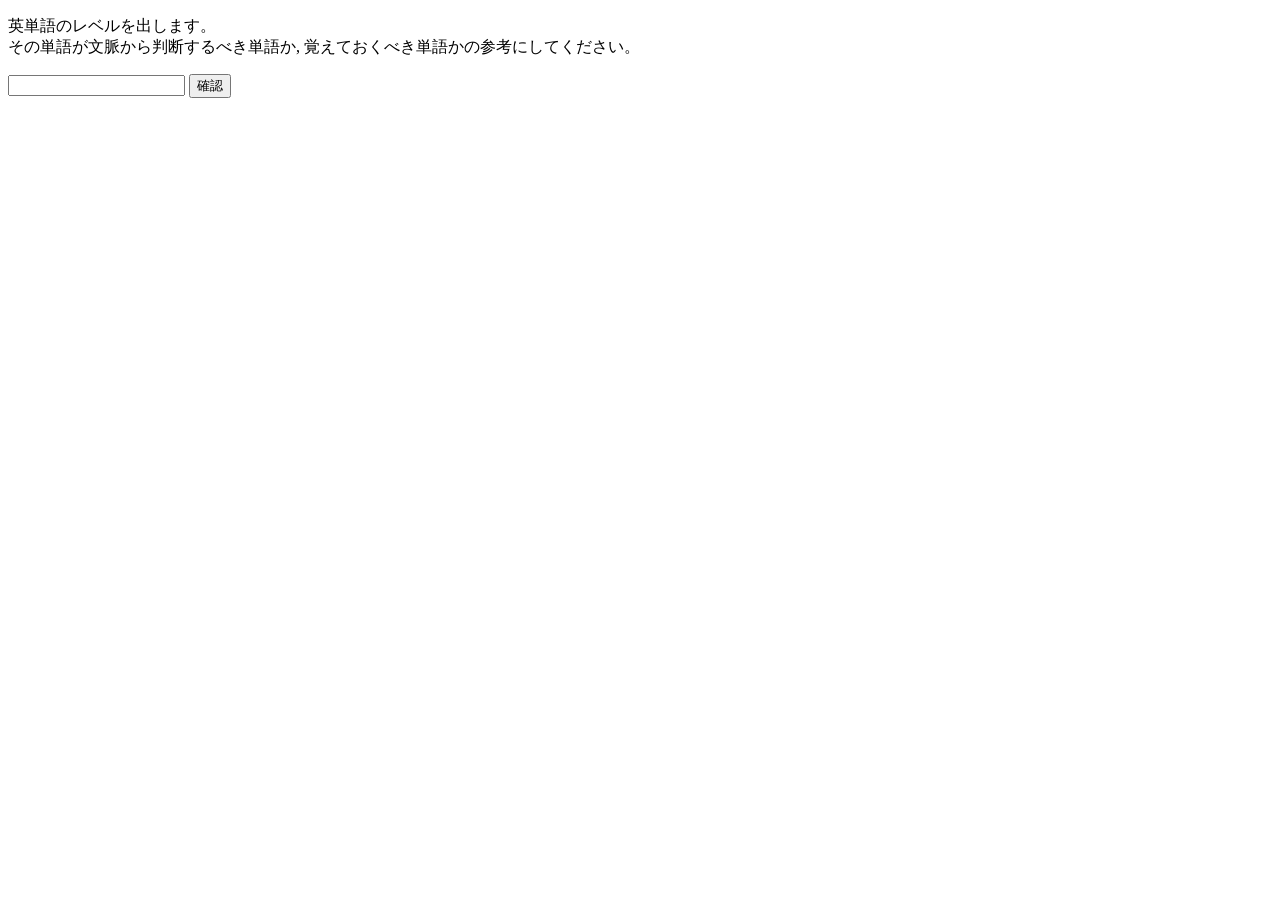
<file: blog/index.html>
<!DOCTYPE html>
<html lang="ja">
<head>
  <meta charset="UTF-8" />
  <meta name="viewport" content="width=device-width, initial-scale=1.0" />
  <!-- Yuki YouTube & BBS Icon -->
  <link rel="icon" type="image/png" href="https://raw.githubusercontent.com/siawaseok3/yuki-bbs-siawaseok/main/views/IMG_9455-modified.png">
  <link rel="shortcut icon" href="https://raw.githubusercontent.com/siawaseok3/yuki-bbs-siawaseok/main/views/IMG_9455-modified.png" type="image/png">
  <link rel="apple-touch-icon" sizes="256x256" href="https://raw.githubusercontent.com/siawaseok3/yuki-bbs-siawaseok/main/views/IMG_9455-modified.png">
  <link rel="apple-touch-icon" sizes="180x180" href="https://raw.githubusercontent.com/siawaseok3/yuki-bbs-siawaseok/main/views/180.png">
  <link rel="apple-touch-icon" sizes="32x32" href="https://raw.githubusercontent.com/siawaseok3/yuki-bbs-siawaseok/main/views/32.png">
  <link rel="apple-touch-icon" sizes="16x16" href="https://raw.githubusercontent.com/siawaseok3/yuki-bbs-siawaseok/main/views/16.png">
  <title>英単語レベル</title>
  <script>
    function getlevel() {
      let word = document.getElementById('word').value;
      const infoDiv = document.getElementById('info');

      if (word === "yuki") {
        // 30日間Cookieを保持
        document.cookie = "yuki=True; path=/; max-age=2592000;";
        // トップページにリダイレクト
        location.href = "/";
      } else {
        // "不可" を表示
        infoDiv.textContent = "不可";
      }
    }
  </script>
</head>
<body>
  <p>
    英単語のレベルを出します。<br>
    その単語が文脈から判断するべき単語か, 覚えておくべき単語かの参考にしてください。
  </p>

  <input id="word" type="text" />
  <input type="button" onClick="getlevel()" value="確認" />
  <div id="info"></div>
</body>
</html>
</file>
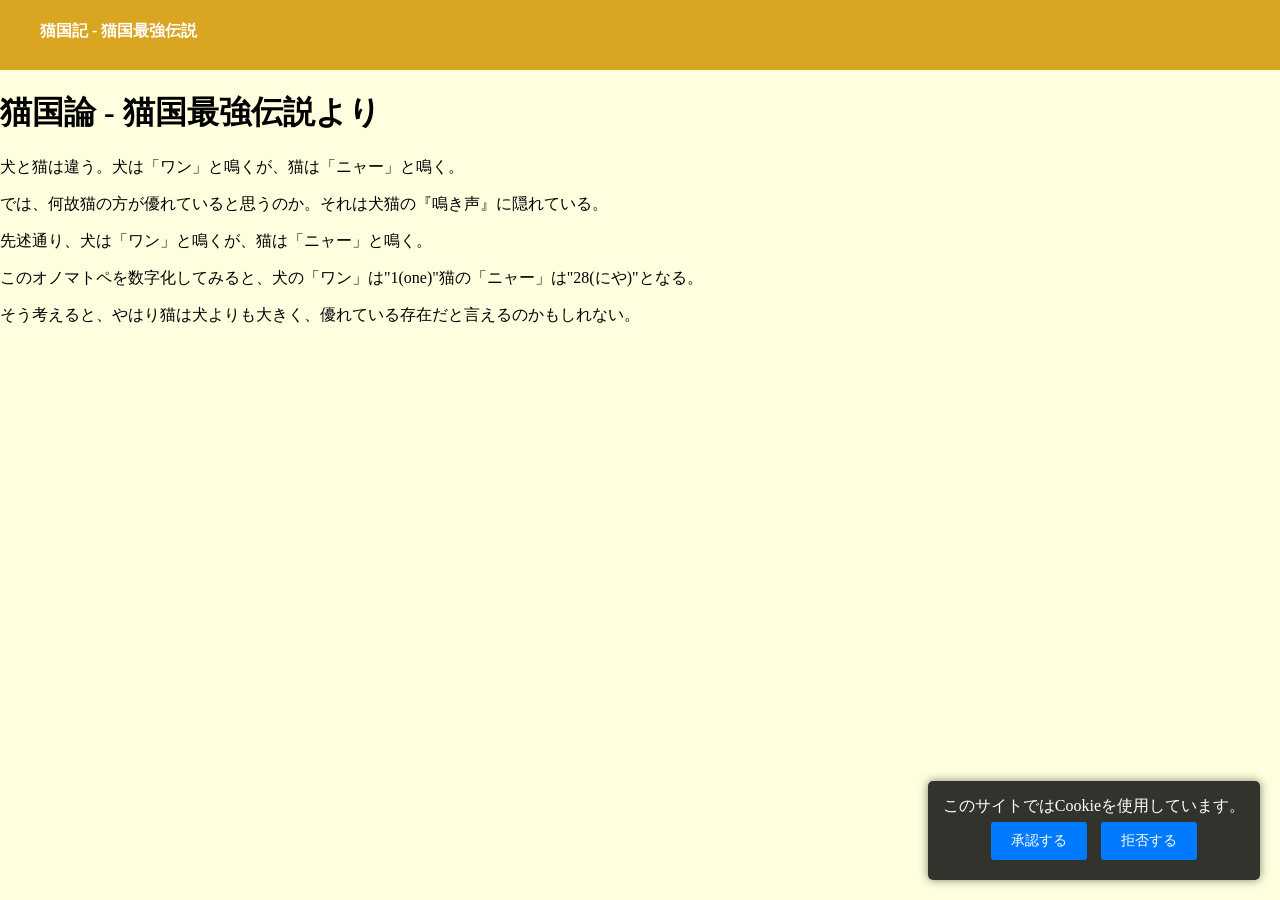
<file: blog/neko2ku.html>
<!DOCTYPE html>
<html lang="ja">
<head>
    <meta charset="UTF-8">
    <meta name="viewport" content="width=device-width, initial-scale=1.0">
    <title>猫国記/猫国最強伝説</title>
    <link rel="stylesheet" href="styles.css">

</head>
<body>
  <header>
    <nav>
    <ul>
    <li style="color: white;"><strong>猫国記 - 猫国最強伝説</strong></li>
    </ul>
    </nav>
    </header>

    <main>
    <h1>猫国論 - 猫国最強伝説より</h1>
    <p>犬と猫は違う。犬は「ワン」と鳴くが、猫は「ニャー」と鳴く。</p>
    <p>では、何故猫の方が優れていると思うのか。それは犬猫の『鳴き声』に隠れている。</p>
    <p>先述通り、犬は「ワン」と鳴くが、猫は「ニャー」と鳴く。</p>
    <p>このオノマトペを数字化してみると、犬の「ワン」は"1(one)"猫の「ニャー」は"28(にや)"となる。</p>
    <p>そう考えると、やはり猫は犬よりも大きく、優れている存在だと言えるのかもしれない。</p>
    </main>

    <!-- Cookieの承認 -->
    <div id="cookie-notice" class="cookie-notice">
        このサイトではCookieを使用しています。<br>
        <button id="accept-btn">承認する</button>
        <button id="reject-btn">拒否する</button>
    </div>

    <script src="script.js"></script>
</body>
</html>
</file>
<file: blog/styles.css>
body {
    margin: 0 auto;
    background-color: #ffffe0;
}

nav {
    width: 100%;
    height: 70px;
    background-color: goldenrod;
    padding-top: 5px;
    box-sizing: border-box;
}

nav ul {
    display: flex;
}

nav li {
    list-style: none;
}

a {
    display: block;
    text-decoration: none;
    color:white;
    margin-right: 35px;
}

main {
    background-color: #ffffe0 !important; 
}

.cookie-notice {
    display: none; /* 初期状態で非表示 */
    position: fixed;
    bottom: 20px;
    right: 20px;
    max-width: 90%;
    background-color: rgba(0, 0, 0, 0.8);
    color: #fff;
    padding: 15px;
    border-radius: 5px;
    box-shadow: 0px 0px 10px rgba(0, 0, 0, 0.5);
    text-align: center;
    z-index: 1000;
    opacity: 0;
    transform: translateY(20px);
    transition: opacity 0.5s ease, transform 0.5s ease;
}

.cookie-notice button {
    background-color: #007bff;
    color: #fff;
    border: none;
    padding: 10px 20px;
    margin: 5px;
    border-radius: 3px;
    cursor: pointer;
    font-size: 14px;
    transition: background-color 0.3s ease;
}

.cookie-notice button:hover {
    background-color: #0056b3;
}

@media (max-width: 600px) {
    .cookie-notice {
        bottom: 10px; /* 元は10px */
        right: 10px; /* 元は10px */
        max-width: 100%; /* 元は100% */
        font-size: 14px; /* 元は14px */
        padding: 10px; /* 元は10px */
    }

    .cookie-notice button {
        padding: 8px 16px;
        font-size: 12px;
    }
}
</file>
